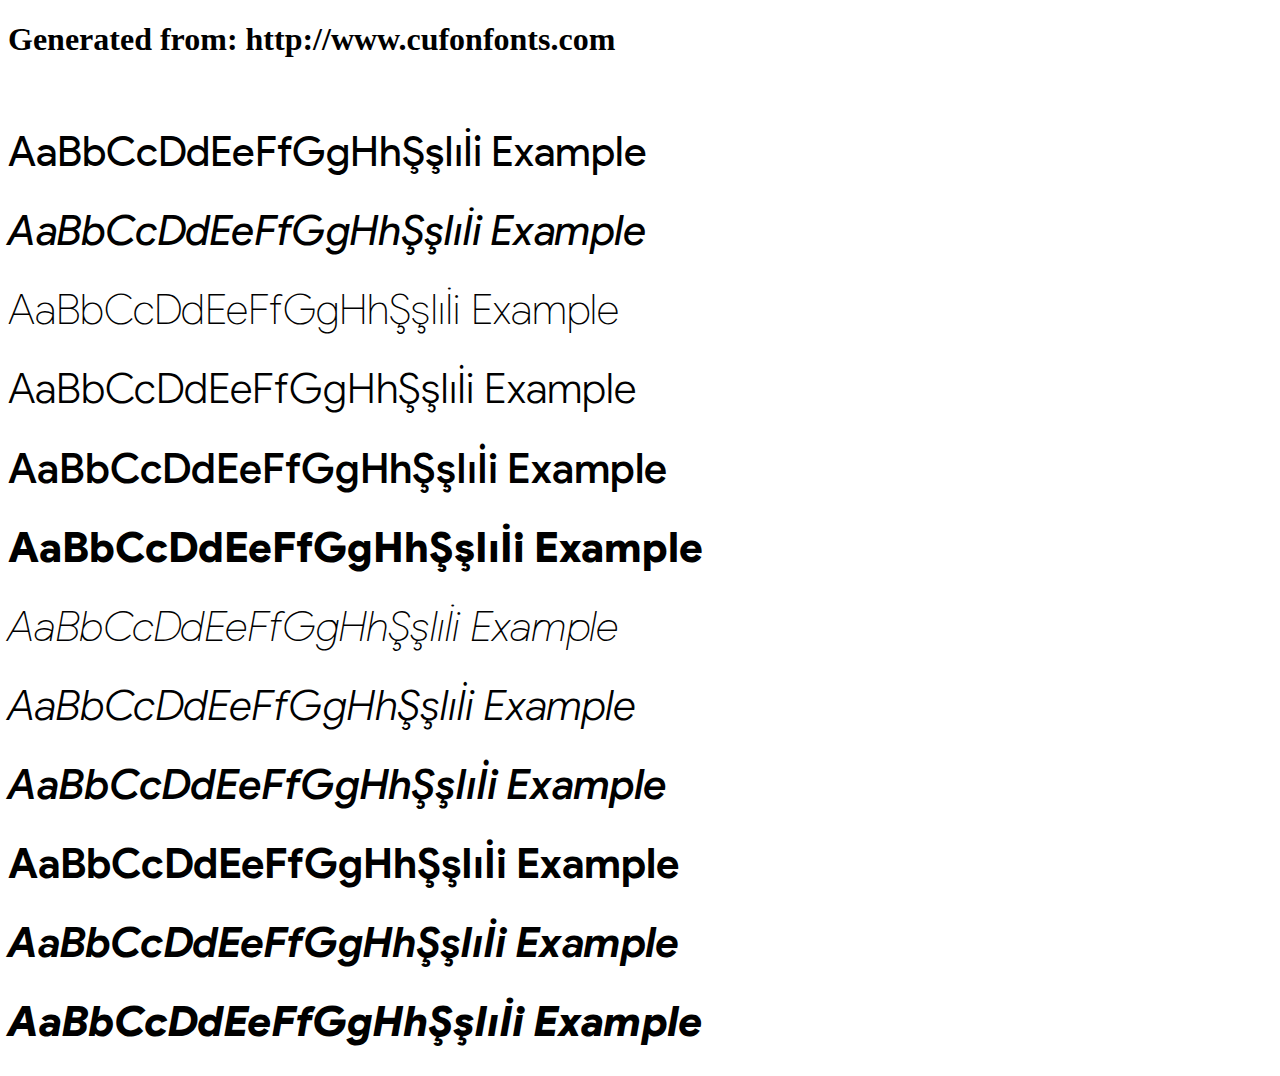
<file: example.html>
<!DOCTYPE html>
<html xmlns="http://www.w3.org/1999/xhtml">
<head>
    <meta http-equiv="Content-Type" content="text/html; charset=utf-8"/>
    <link rel="stylesheet" type="text/css"
          href="style.css"/>
</head>

<body>

<h1>Generated from: http://www.cufonfonts.com</h1><br/>
<h1 style="font-family:'Product Sans Regular';font-weight:normal;font-size:42px">AaBbCcDdEeFfGgHhŞşIıİi Example</h1>
<h1 style="font-family:'Product Sans Italic';font-weight:normal;font-size:42px">AaBbCcDdEeFfGgHhŞşIıİi Example</h1>
<h1 style="font-family:'Product Sans Thin Regular';font-weight:normal;font-size:42px">AaBbCcDdEeFfGgHhŞşIıİi Example</h1>
<h1 style="font-family:'Product Sans Light Regular';font-weight:normal;font-size:42px">AaBbCcDdEeFfGgHhŞşIıİi Example</h1>
<h1 style="font-family:'Product Sans Medium Regular';font-weight:normal;font-size:42px">AaBbCcDdEeFfGgHhŞşIıİi Example</h1>
<h1 style="font-family:'Product Sans Black Regular';font-weight:normal;font-size:42px">AaBbCcDdEeFfGgHhŞşIıİi Example</h1>
<h1 style="font-family:'Product Sans Thin Italic';font-weight:normal;font-size:42px">AaBbCcDdEeFfGgHhŞşIıİi Example</h1>
<h1 style="font-family:'Product Sans Light Italic';font-weight:normal;font-size:42px">AaBbCcDdEeFfGgHhŞşIıİi Example</h1>
<h1 style="font-family:'Product Sans Medium Italic';font-weight:normal;font-size:42px">AaBbCcDdEeFfGgHhŞşIıİi Example</h1>
<h1 style="font-family:'Product Sans Bold';font-weight:normal;font-size:42px">AaBbCcDdEeFfGgHhŞşIıİi Example</h1>
<h1 style="font-family:'Product Sans Bold Italic';font-weight:normal;font-size:42px">AaBbCcDdEeFfGgHhŞşIıİi Example</h1>
<h1 style="font-family:'Product Sans Black Italic';font-weight:normal;font-size:42px">AaBbCcDdEeFfGgHhŞşIıİi Example</h1>


</body>
</html>
</file>
<file: style.css>
/* #### Generated By: http://www.cufonfonts.com #### */

    @font-face {
    font-family: 'Product Sans Regular';
    font-style: normal;
    font-weight: normal;
    src: local('Product Sans Regular'), url('ProductSans-Regular.woff') format('woff');
    }
    

    @font-face {
    font-family: 'Product Sans Italic';
    font-style: normal;
    font-weight: normal;
    src: local('Product Sans Italic'), url('ProductSans-Italic.woff') format('woff');
    }
    

    @font-face {
    font-family: 'Product Sans Thin Regular';
    font-style: normal;
    font-weight: normal;
    src: local('Product Sans Thin Regular'), url('ProductSans-Thin.woff') format('woff');
    }
    

    @font-face {
    font-family: 'Product Sans Light Regular';
    font-style: normal;
    font-weight: normal;
    src: local('Product Sans Light Regular'), url('ProductSans-Light.woff') format('woff');
    }
    

    @font-face {
    font-family: 'Product Sans Medium Regular';
    font-style: normal;
    font-weight: normal;
    src: local('Product Sans Medium Regular'), url('ProductSans-Medium.woff') format('woff');
    }
    

    @font-face {
    font-family: 'Product Sans Black Regular';
    font-style: normal;
    font-weight: normal;
    src: local('Product Sans Black Regular'), url('ProductSans-Black.woff') format('woff');
    }
    

    @font-face {
    font-family: 'Product Sans Thin Italic';
    font-style: normal;
    font-weight: normal;
    src: local('Product Sans Thin Italic'), url('ProductSans-ThinItalic.woff') format('woff');
    }
    

    @font-face {
    font-family: 'Product Sans Light Italic';
    font-style: normal;
    font-weight: normal;
    src: local('Product Sans Light Italic'), url('ProductSans-LightItalic.woff') format('woff');
    }
    

    @font-face {
    font-family: 'Product Sans Medium Italic';
    font-style: normal;
    font-weight: normal;
    src: local('Product Sans Medium Italic'), url('ProductSans-MediumItalic.woff') format('woff');
    }
    

    @font-face {
    font-family: 'Product Sans Bold';
    font-style: normal;
    font-weight: normal;
    src: local('Product Sans Bold'), url('ProductSans-Bold.woff') format('woff');
    }
    

    @font-face {
    font-family: 'Product Sans Bold Italic';
    font-style: normal;
    font-weight: normal;
    src: local('Product Sans Bold Italic'), url('ProductSans-BoldItalic.woff') format('woff');
    }
    

    @font-face {
    font-family: 'Product Sans Black Italic';
    font-style: normal;
    font-weight: normal;
    src: local('Product Sans Black Italic'), url('ProductSans-BlackItalic.woff') format('woff');
    }
</file>
